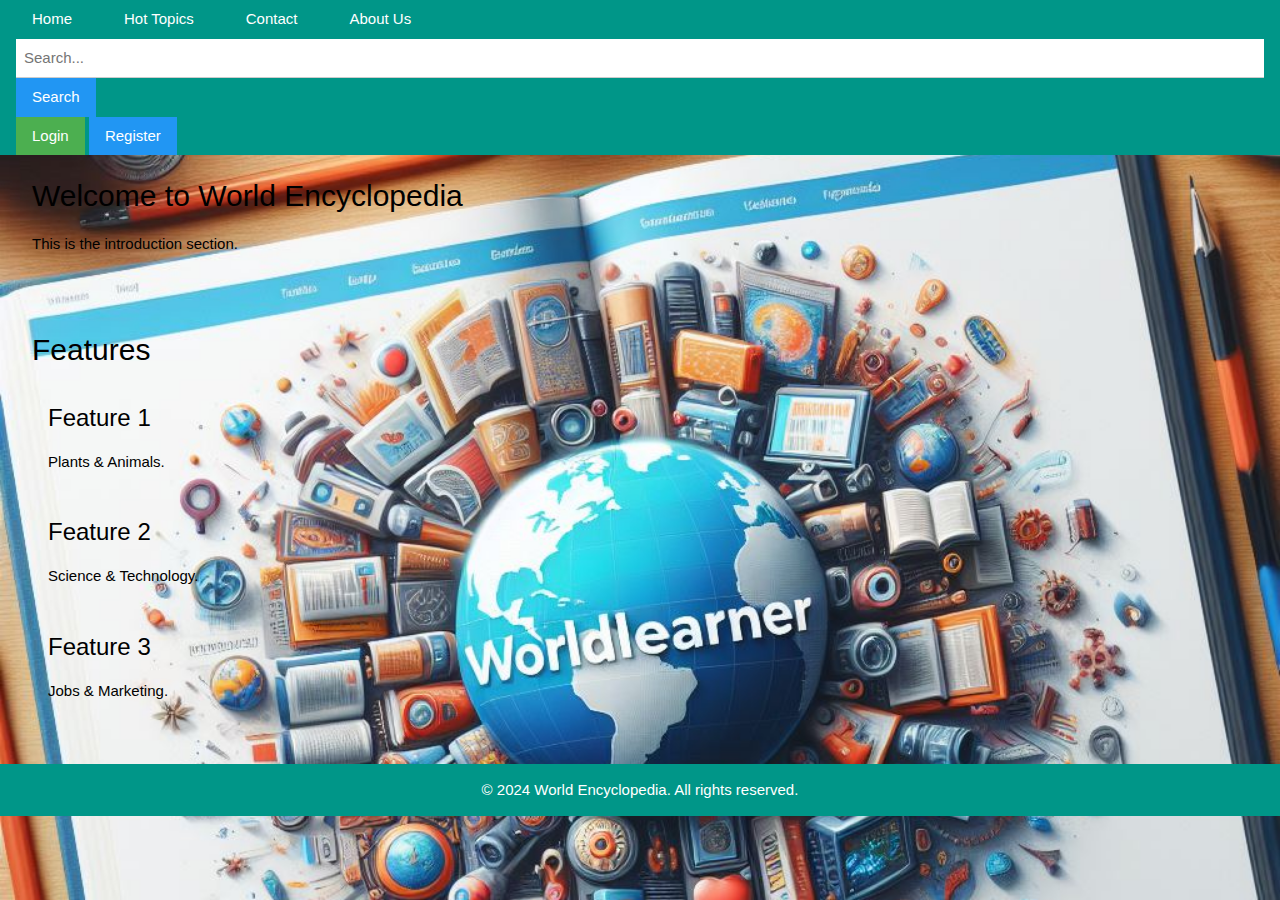
<file: index.html>
<!DOCTYPE html>
<html lang="en">
<head>
    <meta charset="UTF-8">
    <meta name="viewport" content="width=device-width, initial-scale=1.0">
    <title>Worldlearner Encyclopedia</title>
    <!-- Add the W3.CSS stylesheet -->
    <link rel="stylesheet" href="https://www.w3schools.com/w3css/4/w3.css">
    <link rel="stylesheet" href="style.css">
</head>
<body>

<header class="w3-container w3-teal">
    <nav class="w3-bar">
        <ul class="w3-navbar">
            <li><a href="home.html" class="w3-bar-item w3-button">Home</a></li>
            <li><a href="topics.html" class="w3-bar-item w3-button">Hot Topics</a></li>
            <li><a href="contact.html" class="w3-bar-item w3-button">Contact</a></li>
            <li><a href="about.html" class="w3-bar-item w3-button">About Us</a></li>
        </ul>
    </nav>

    <div id="search-bar" class="w3-bar-item">
        <input type="text" placeholder="Search..." class="w3-input">
        <button type="submit" class="w3-button w3-blue">Search</button> 
    </div>

    <!-- Modified Login/Register button to be an anchor tag -->
    <a href="login.html" class="w3-bar-item w3-button w3-green" id="login-btn">Login</a>
    <a href="register.html" class="w3-bar-item w3-button w3-blue" id="register-btn">Register</a>
</header>

<main class="w3-container">

   <section id="intro" class="w3-padding">
            <h2>Welcome to World Encyclopedia</h2>
            <p>This is the introduction section.</p>
        </section>
        
        <section id="features" class="w3-padding">
            <h2>Features</h2>
            <div class="feature w3-padding">
                <h3>Feature 1</h3>
                <p>Plants & Animals.</p>
            </div>
            <div class="feature w3-padding">
                <h3>Feature 2</h3>
                <p>Science & Technology.</p>
            </div>
            <div class="feature w3-padding">
                 <h3>Feature 3</h3>
                <p>Jobs & Marketing.</p>
            </div>
        </section>

</main>

<footer class="w3-container w3-teal">
   <p>© 2024 World Encyclopedia. All rights reserved.</p>
</footer>

</body>
</html>
</file>
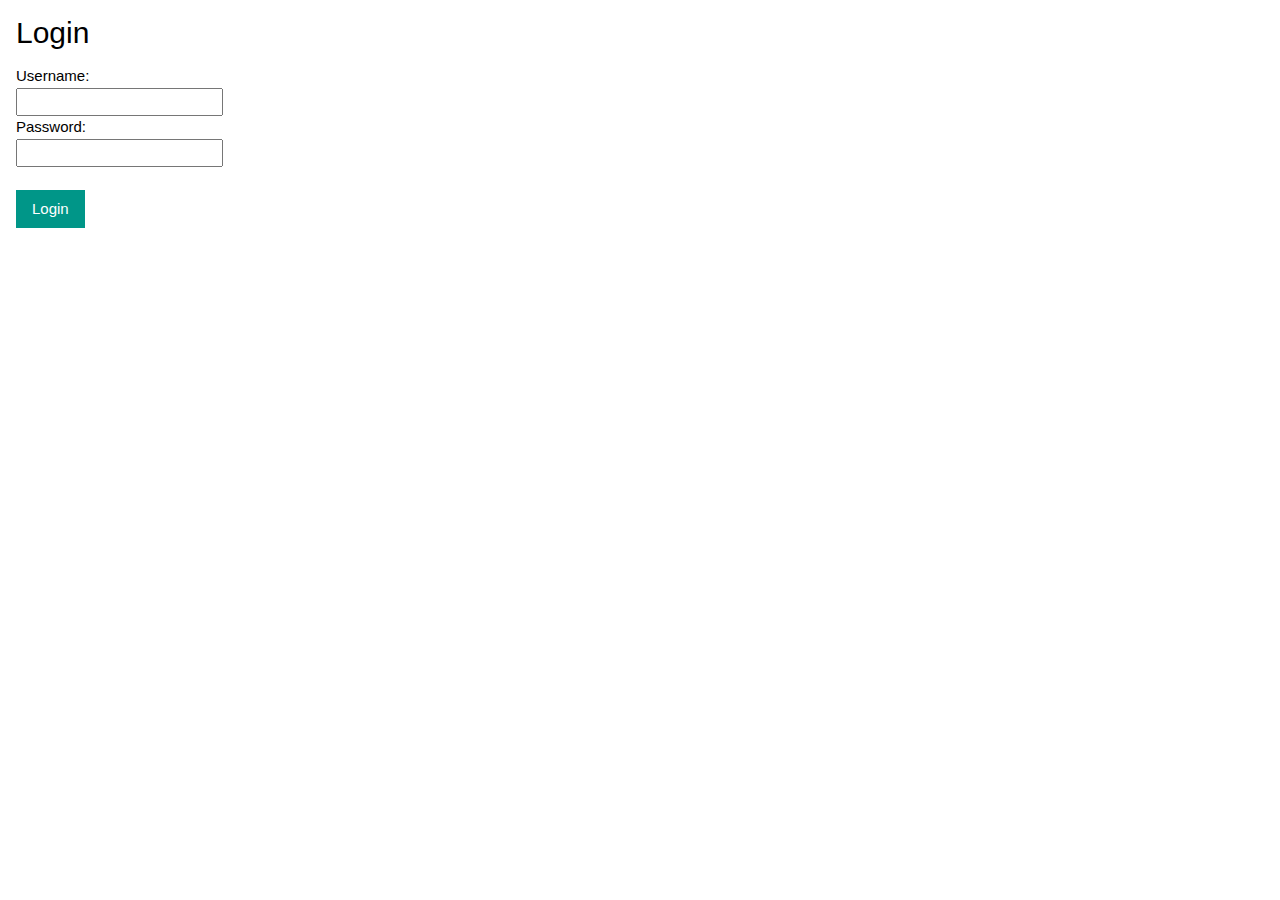
<file: login.html>
<!DOCTYPE html>
<html lang="en">
<head>
    <meta charset="UTF-8">
    <meta name="viewport" content="width=device-width, initial-scale=1.0">
    <title>Login Page</title>
    <link rel="stylesheet" href="https://www.w3schools.com/w3css/4/w3.css">
</head>
<body>

<div class="w3-container">
    <h2>Login</h2>
    <form id="loginForm">
        <label for="username">Username:</label><br>
        <input type="text" id="loginUsername" name="username" required><br>
        <label for="password">Password:</label><br>
        <input type="password" id="loginPassword" name="password" required><br><br>
        <button type="submit" class="w3-button w3-teal">Login</button>
    </form>
</div>

<script src="login.js"></script>

</body>
</html>
</file>
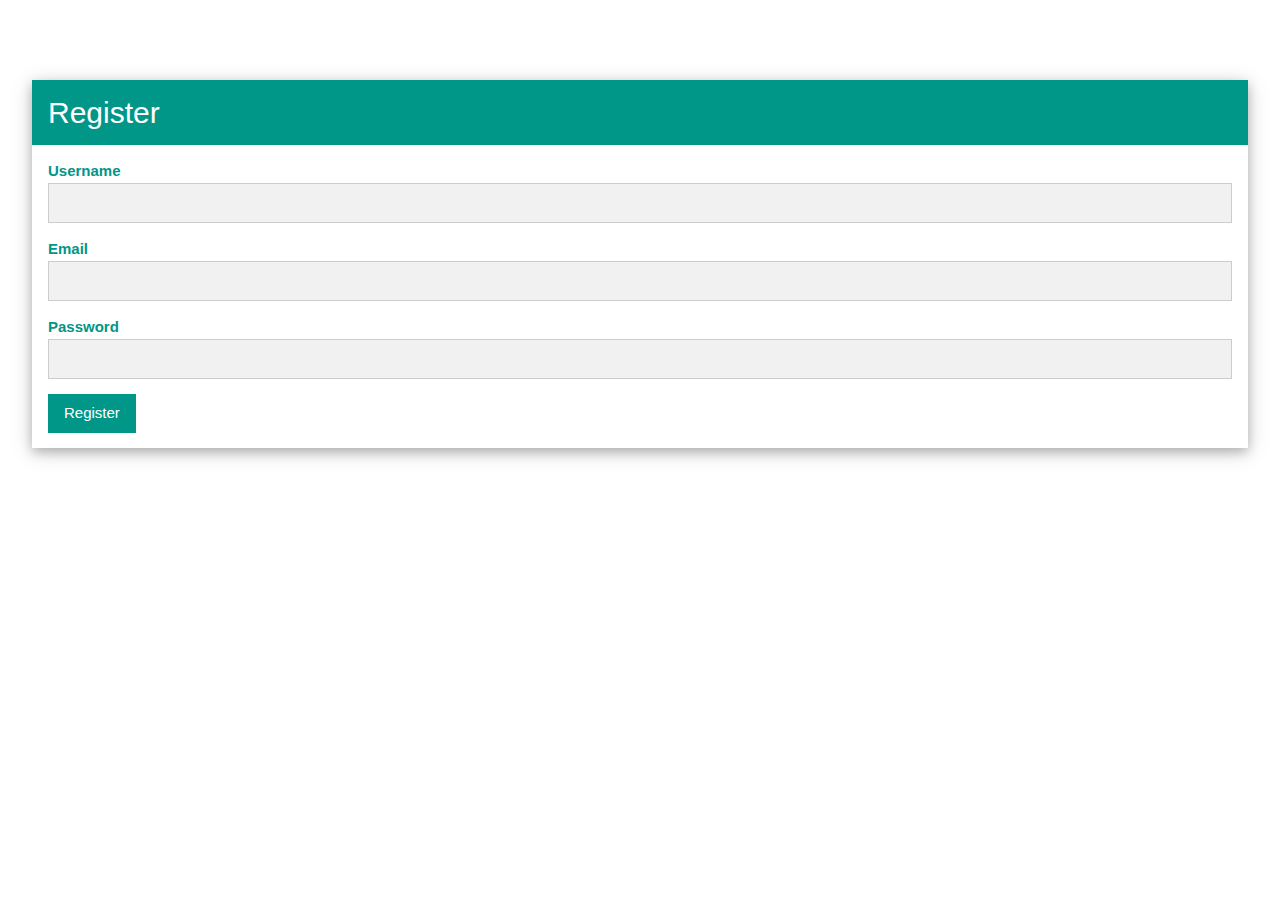
<file: register.html>
<!DOCTYPE html>
<html lang="en">
<head>
    <meta charset="UTF-8">
    <meta name="viewport" content="width=device-width, initial-scale=1.0">
    <title>Register Page</title>
    <link rel="stylesheet" href="https://www.w3schools.com/w3css/4/w3.css">
</head>
<body>

<div class="w3-container w3-padding-64">
    <div class="w3-card-4 w3-margin">
        <div class="w3-container w3-teal">
            <h2>Register</h2>
        </div>
        <form class="w3-container" action="/submit_registration" method="post">
            <p>
                <label class="w3-text-teal"><b>Username</b></label>
                <input class="w3-input w3-border w3-light-grey" type="text" name="username" required>
            </p>
            <p>
                <label class="w3-text-teal"><b>Email</b></label>
                <input class="w3-input w3-border w3-light-grey" type="email" name="email" required>
            </p>
            <p>
                <label class="w3-text-teal"><b>Password</b></label>
                <input class="w3-input w3-border w3-light-grey" type="password" name="password" required>
            </p>
            <p>
                <button class="w3-btn w3-teal" type="submit">Register</button>
            </p>
        </form>
    </div>
</div>

 <script src="login.js"></script>

</body>
</html>
</file>
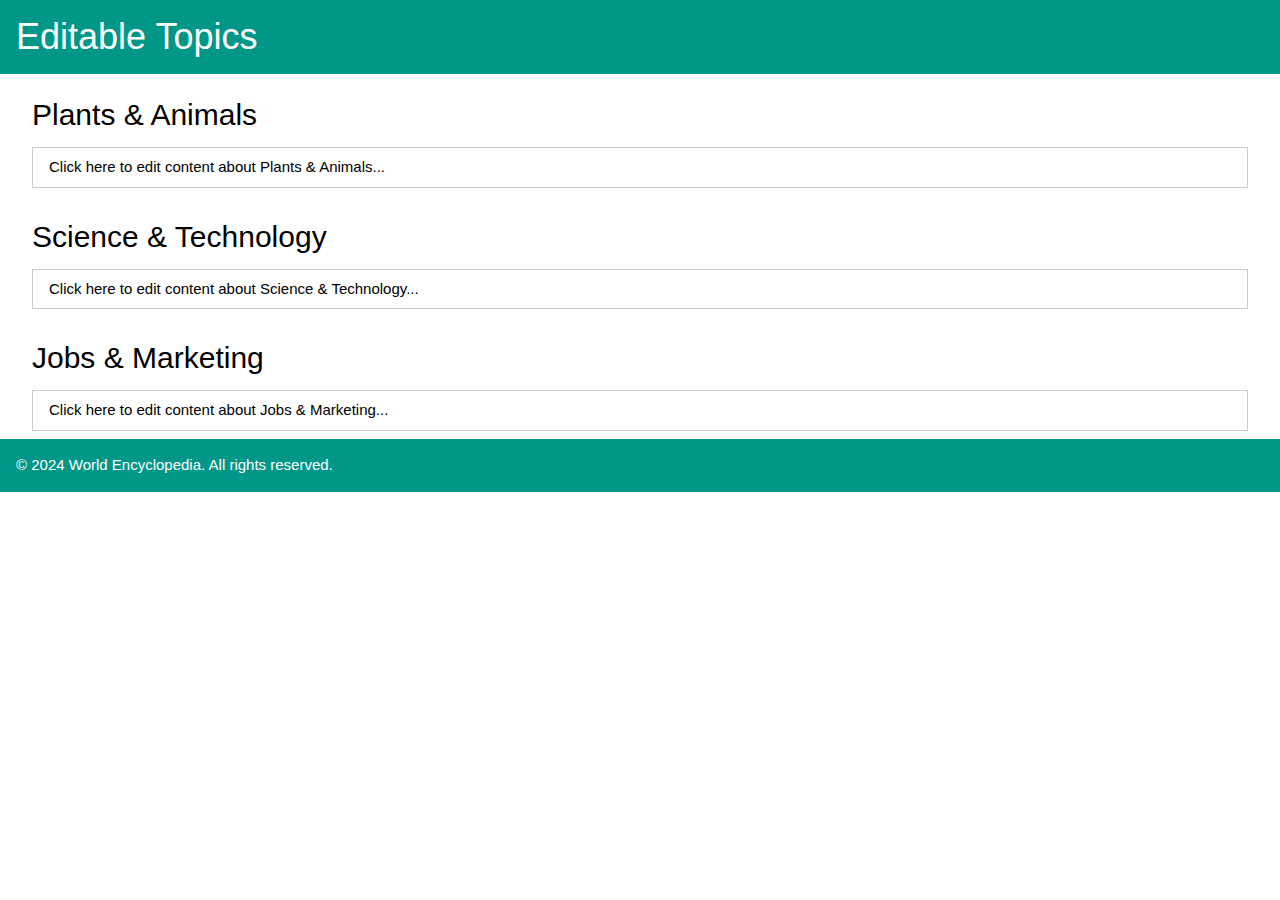
<file: topics.html>
<!DOCTYPE html>
<html lang="en">
<head>
    <meta charset="UTF-8">
    <meta name="viewport" content="width=device-width, initial-scale=1.0">
    <title>Topics</title>
    <link rel="stylesheet" href="https://www.w3schools.com/w3css/4/w3.css">
</head>
<body>

<header class="w3-container w3-teal">
    <h1>Editable Topics</h1>
</header>

<main class="w3-container">
    <section class="w3-padding">
        <h2>Plants & Animals</h2>
        <div contenteditable="true" class="w3-border w3-padding">
            Click here to edit content about Plants & Animals...
        </div>
    </section>
    
    <section class="w3-padding">
        <h2>Science & Technology</h2>
        <div contenteditable="true" class="w3-border w3-padding">
            Click here to edit content about Science & Technology...
        </div>
    </section>
    
    <section class="w3-padding">
        <h2>Jobs & Marketing</h2>
        <div contenteditable="true" class="w3-border w3-padding">
            Click here to edit content about Jobs & Marketing...
        </div>
    </section>
</main>

<footer class="w3-container w3-teal">
    <p>© 2024 World Encyclopedia. All rights reserved.</p>
</footer>

</body>
</html>
</file>
<file: style.css>
body {
    font-family: Arial, sans-serif;
 
    background-image: url('OIG4 (1).jpeg');
    background-size: cover;
    background-repeat: no-repeat;
    background-attachment: fixed;
    background-postion: center;
}

header {
    background-color: #f2f2f2;
    padding: 20px;
}

nav ul {
    list-style-type: none;
    padding: 0;
    margin: 0;
    display: flex;
}

nav ul li {
    margin-right: 20px;
}

main {
    padding: 20px;
}

section {
    margin-bottom: 30px;
}

footer {
    background-color: #333;
    color: #fff;
    padding: 20px;
    text-align: center;
}
</file>
